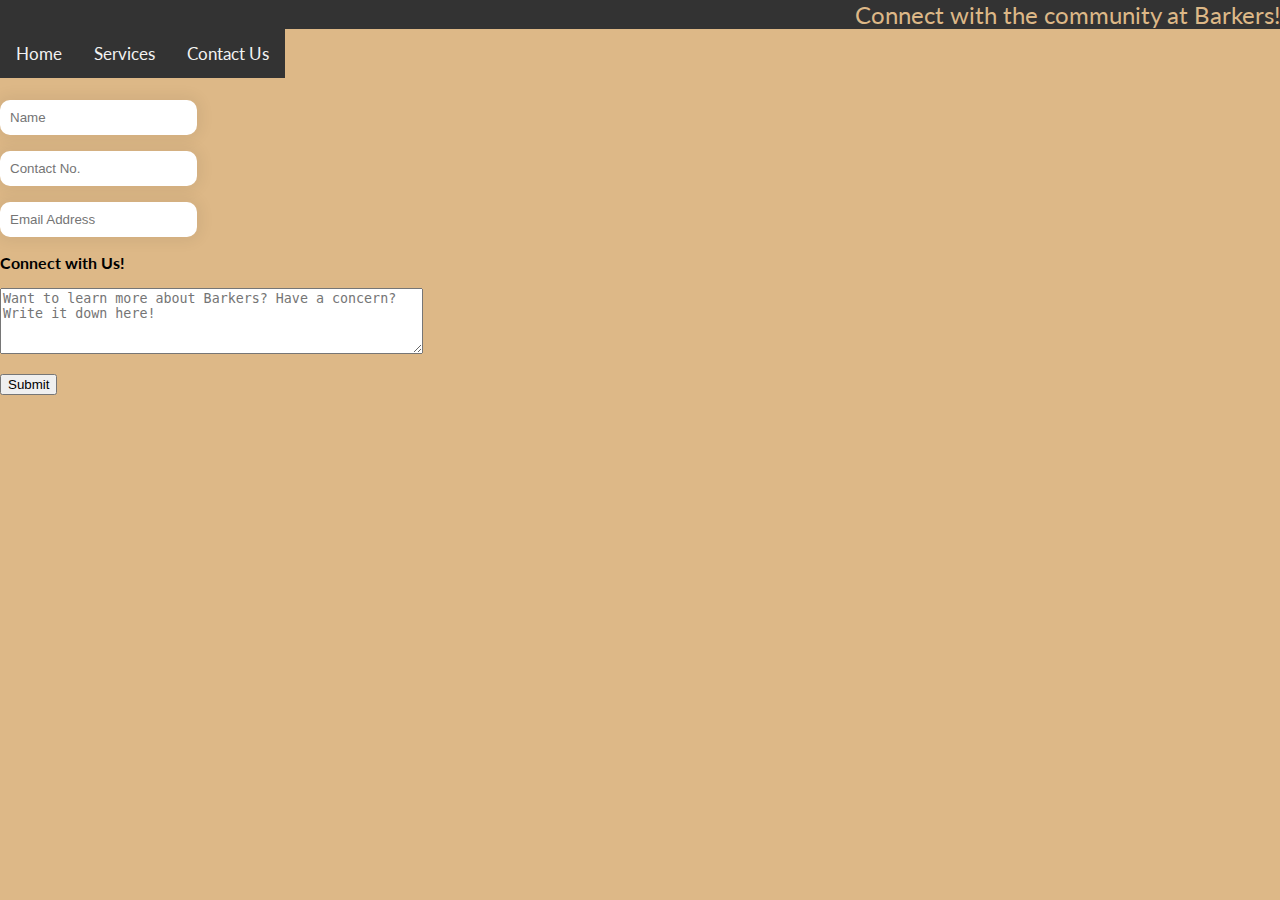
<file: contactus.html>
<!DOCTYPE html>
<html lang='en'>

<head>
  <meta charset='UTF-8'>
  <title>Contact Us - Barkers @ Somerville Inc.</title>
  <link href="https://fonts.googleapis.com/css?family=Lato" rel="stylesheet">
  <meta name = 'viewport' content = "width=device-width, initialscale=1">
  <link rel="stylesheet" href="styles.css">

<body>
        <div class = header>
            <div class = index-header>
            Connect with the community at Barkers!
            </div>  
        </div>

    <nav>
        <a href = "index.html"> Home</a>
        <a href = "services.html"> Services</a>
        <a href = "contactus.html"> Contact Us</a>
    </nav><p></p>
    <form>
        <div id = 'feedback' style="position:absolute; top:100px;">
            <input type="text" placeholder="Name" /><p></p>
            <input type="text" placeholder="Contact No."/><p></p>
            <input type="text" placeholder="Email Address"/><p></p>

            <strong>Connect with Us!</strong><p></p>
            <textarea id="details" placeholder ="Want to learn more about Barkers? Have a concern? Write it down here!" 
            id="details" name="details" rows ="4" cols ="50"></textarea>
            <p></p>
            <!-- <input type ="submit" value="Submit"/> -->
            <button id="submitFeedback">Submit</button>


        </div>

        <div id = 'thank-you' style = 'display:none; position:absolute; top:100px;'>
            <p> Thanks for filling up the form!</p>
            <button type ="submit">Close</button>
        </div>
    </form>
</body>

<script async>
    var submitFeedback = document.querySelector('#submitFeedback');

    submitFeedback.addEventListener('click', function(e) {
        e.preventDefault();
        // This hides the first view
        document.getElementById('feedback').style.display='none';

        // Show TY message
        document.getElementById('thank-you').style.display ='block';
    });
</script>

</html>

<!-- Credits to https://www.w3schools.com/html/html_form_input_types.asp for code for form -->
<!-- Credits to https://docs.user.com/how-to-create-pop-ups-with-a-thank-you-message/ for Thank You Message popup -->
</file>
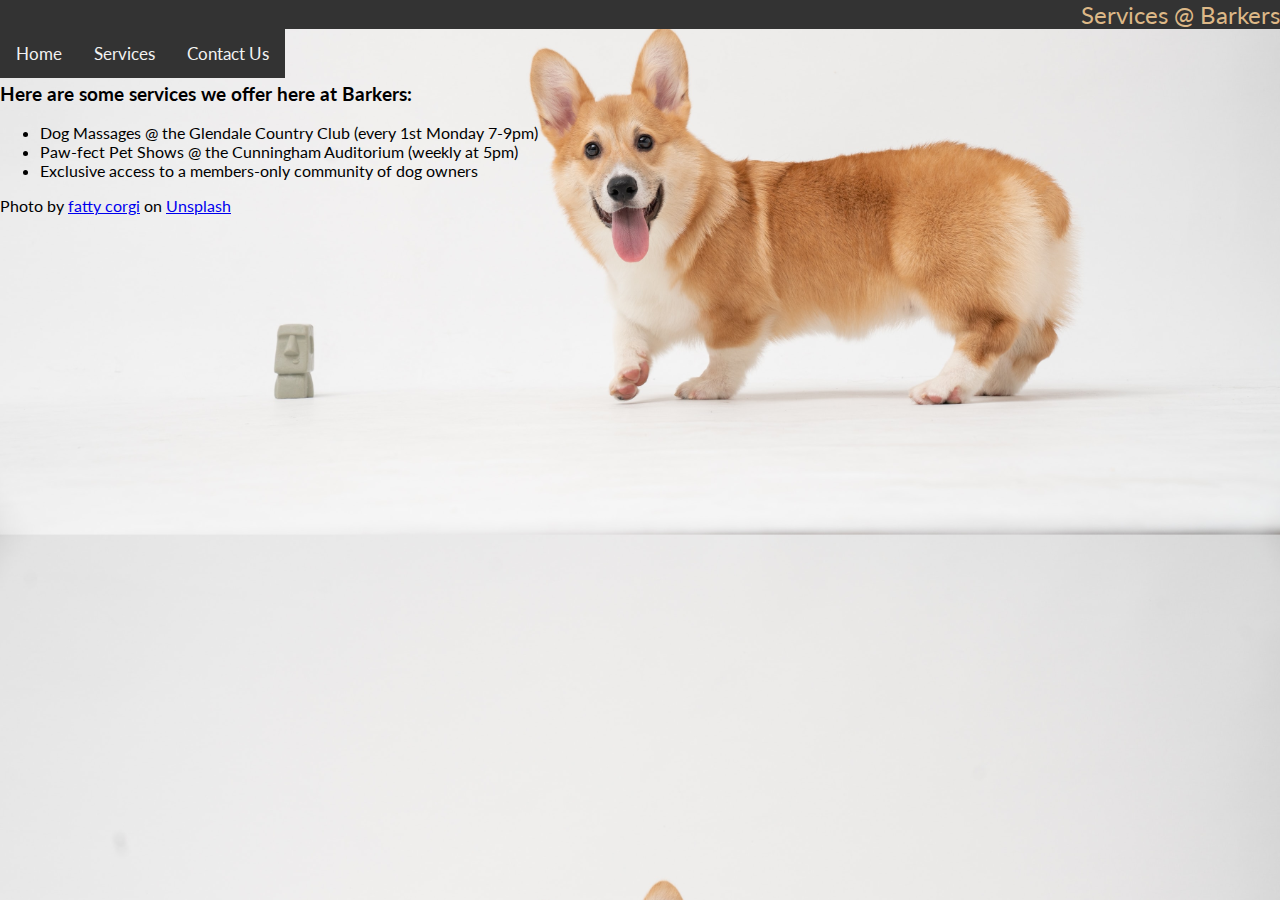
<file: services.html>
<!DOCTYPE html>
<html lang='en'>

<head>
  <meta charset='UTF-8'>
  <title>Our Services - Barkers @ Somerville Inc.</title>
  <link href="https://fonts.googleapis.com/css?family=Lato" rel="stylesheet">
  <meta name = 'viewport' content = "width=device-width, initialscale=1">
  <link rel="stylesheet" href="styles.css">
  <style type = text/css>
    body {
        background-image: url("fatty-corgi-g-Dui8tCdrI-unsplash.jpg");
        background-position: center;
        background-repeat: repeat;
        background-size: cover;
    }
    </style>
</head>


<body>
    <div class = header>
        <div class = index-header>
        Services @ Barkers
        </div>  
    </div>

    <nav>
        <a href = "index.html"> Home</a>
        <a href = "services.html"> Services</a>
        <a href = "contactus.html"> Contact Us</a>
    </nav><p></p>

    .<p></p>

    <div id= 'services-wrapper'>
        <div id= 'promo-text'>
            <h3> Here are some services we offer here at Barkers: </h3>
            <ul>
                <li>Dog Massages @ the Glendale Country Club (every 1st Monday 7-9pm)</li>
                <li>Paw-fect Pet Shows @ the Cunningham Auditorium (weekly at 5pm)</li>
                <li>Exclusive access to a members-only community of dog owners</li>
            </ul>
        </div>
    </div>

    Photo by <a href="https://unsplash.com/@fattycorgi?utm_source=unsplash&utm_medium=referral&utm_content=creditCopyText">fatty corgi</a> on <a href="https://unsplash.com/images/animals/dog?utm_source=unsplash&utm_medium=referral&utm_content=creditCopyText">Unsplash</a>

</body>
</file>
<file: styles.css>
body {
  font-family: "Lato", sans-serif;
  margin: 0px;
  background-color: rgb(221, 184, 135);
}

nav {
  position: -webkit-sticky;
  position: fixed;
  background-color: #333;
  overflow: hidden;
  z-index: 99;
}

nav a {
  float: left;
  color: #f2f2f2;
  text-align: center;
  padding: 14px 16px;
  text-decoration: none;
  font-size: 17px;
}

nav a:hover {
  background-color: #ddd;
  color: #000000;
}

nav a:active {
  background-color: rgb(221, 184, 135);
  color: #000000;
}

*,
*:before,
*:after {
  box-sizing: border-box;
}

input[type="text"] {
  padding: 10px;
  border: 0;
  box-shadow: 0 0 15px 4px rgba(0, 0, 0, 0.06);
  border-radius: 10px;
}

.header {
  position: -webkit-sticky;
  position: sticky;
  top: 0;
  z-index: 99;
  font-size: x-large;
  color: rgb(221, 184, 135);
  background-color: #333;
  text-align: right;
}

.intro-to-barkers {
  font-size: x-large;
  text-align: center;
  justify-content: space-evenly;
}

.content {
  padding: 10px;
}

.details {
  padding: 10px;
  border: 0;
  box-shadow: 0 0 15px 4px rgba(0, 0, 0, 0.06);
}

.dog-picture-wrapper {
  position: relative;
  text-align: center;
  float: center;
  display: flex;
  width: 100%;
}

.text-wrapper {
  position: relative;
  top: 0.2px;
  bottom: 20px;
  right: 20px;
  background-color: rgb(230, 212, 180);
  color: #000000;
  padding-left: 20px;
  padding-right: 20px;
  /* To keep text at bottom right of the dog picture */
}

.contact-header {
  border: 2px solid #eee;
}

.feedback {
  position: absolute;
}

/* .form {
    width: 200px;
    padding: 20px;
} */
</file>
